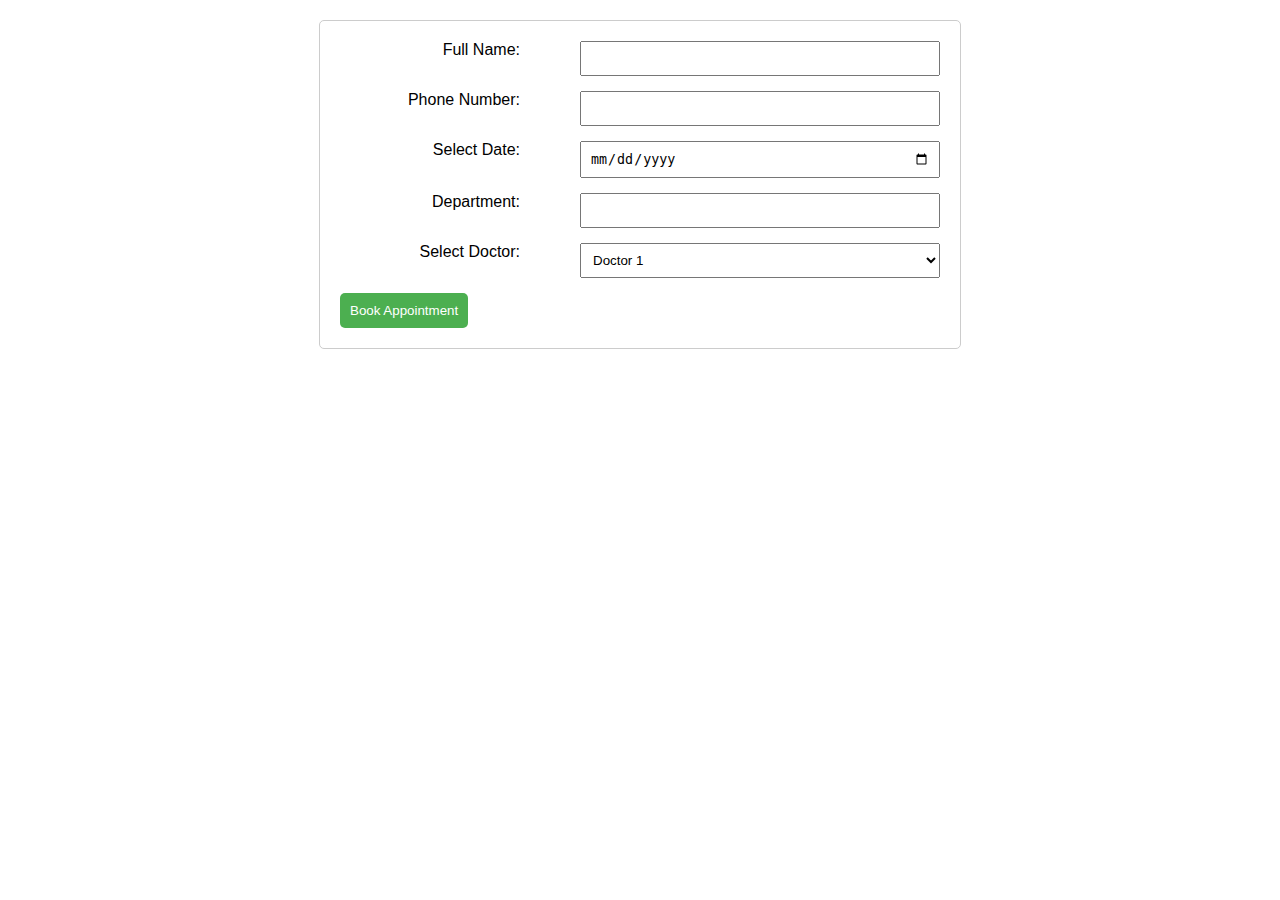
<file: html/sample.html>
<!DOCTYPE html>
<html lang="en">
<head>
    <meta charset="UTF-8">
    <meta name="viewport" content="width=device-width, initial-scale=1.0">
    <title>Appointment Booking Form</title>
    <style>
        body {
            font-family: Arial, sans-serif;
        }

        .form-container {
            max-width: 600px;
            margin: 20px auto;
            padding: 20px;
            border: 1px solid #ccc;
            border-radius: 5px;
        }

        .form-row {
            display: flex;
            justify-content: space-between;
            margin-bottom: 15px;
        }

        .form-row label {
            width: 30%;
            text-align: right;
            margin-right: 15px;
        }

        .form-row input,
        .form-row select {
            width: 60%;
            padding: 8px;
            box-sizing: border-box;
        }

        .form-actions {
            display: flex;
            justify-content: space-between;
        }

        .form-actions button {
            padding: 10px;
            background-color: #4caf50;
            color: #fff;
            border: none;
            border-radius: 5px;
            cursor: pointer;
        }
    </style>
</head>
<body>

    <div class="form-container">
        <div class="form-row">
            <label for="fullName">Full Name:</label>
            <input type="text" id="fullName" name="fullName" required>
        </div>

        <div class="form-row">
            <label for="phoneNumber">Phone Number:</label>
            <input type="tel" id="phoneNumber" name="phoneNumber" required>
        </div>

        <div class="form-row">
            <label for="selectDate">Select Date:</label>
            <input type="date" id="selectDate" name="selectDate" required>
        </div>

        <div class="form-row">
            <label for="department">Department:</label>
            <input type="text" id="department" name="department" required>
        </div>

        <div class="form-row">
            <label for="selectDoctor">Select Doctor:</label>
            <select id="selectDoctor" name="selectDoctor" required>
                <option value="doctor1">Doctor 1</option>
                <option value="doctor2">Doctor 2</option>
                <!-- Add more doctor options as needed -->
            </select>
        </div>

        <div class="form-actions">
            <button type="submit">Book Appointment</button>
        </div>
    </div>

</body>
</html>
</file>
